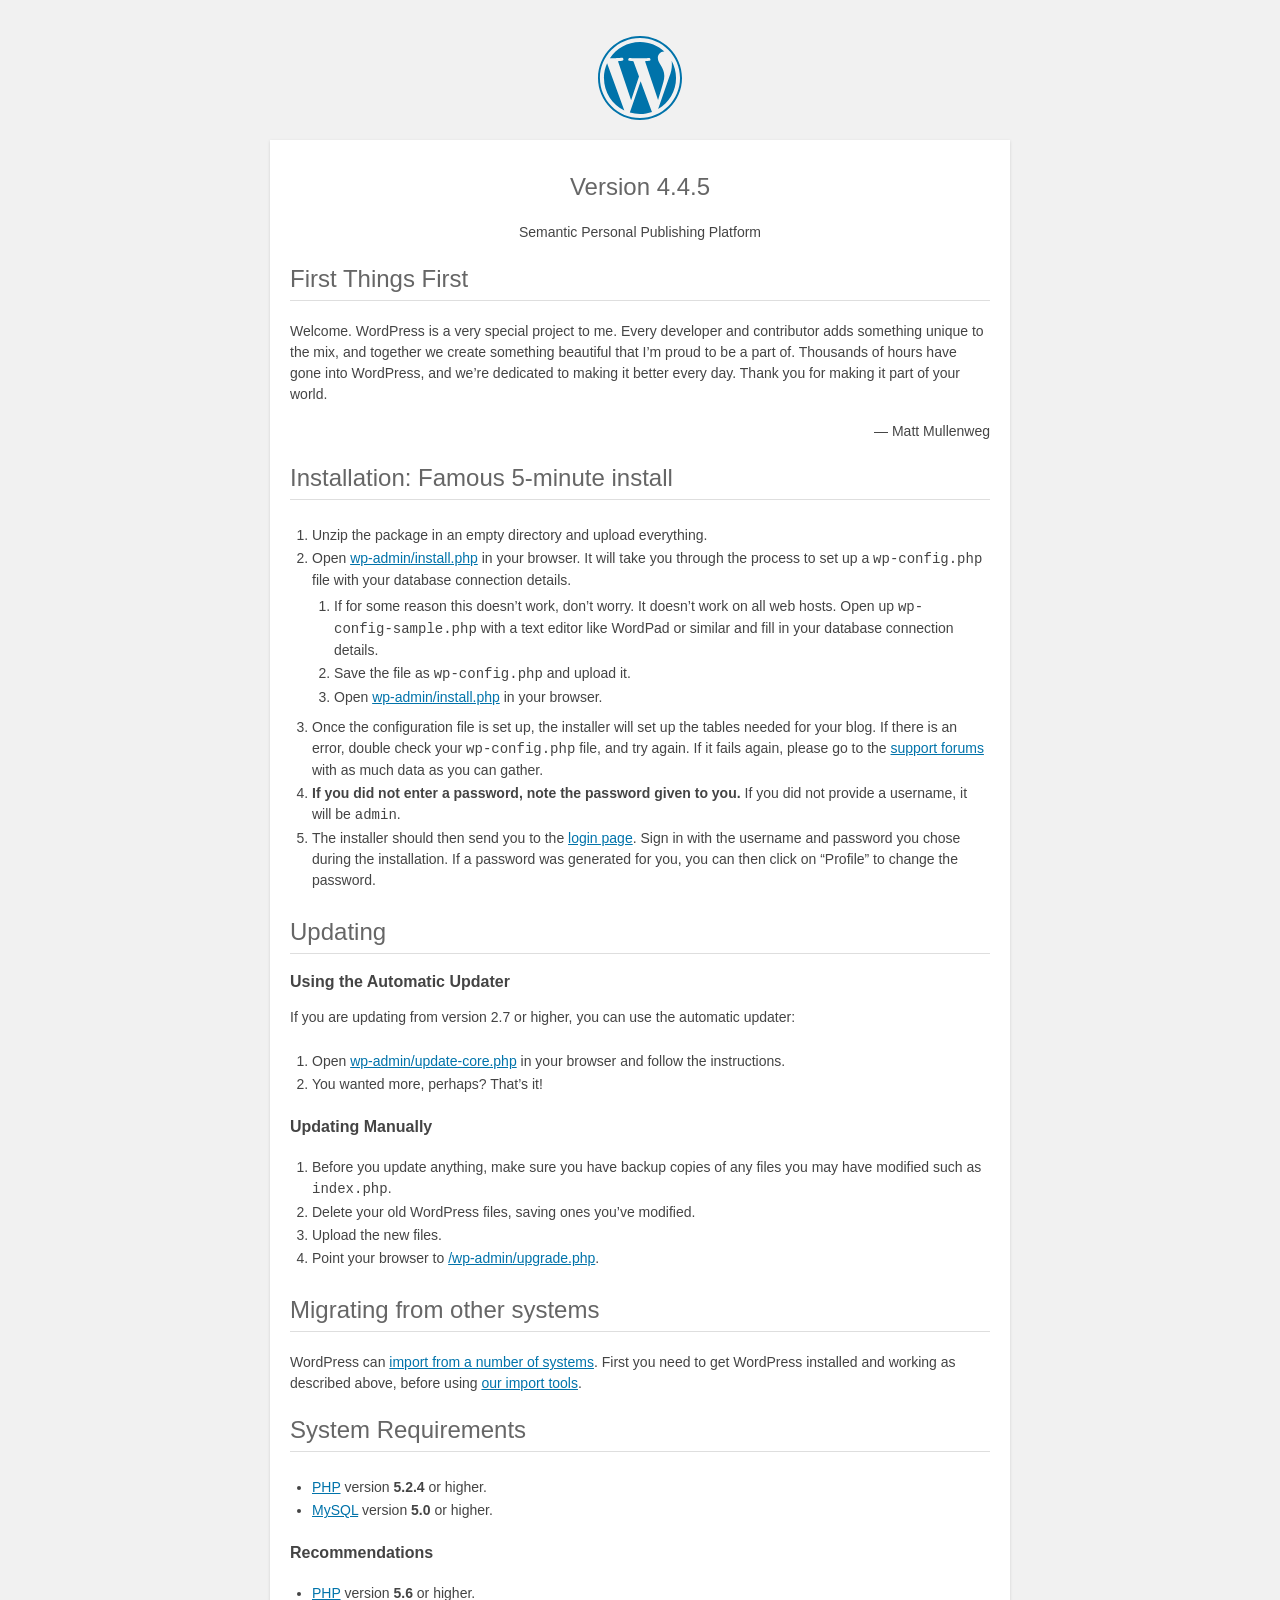
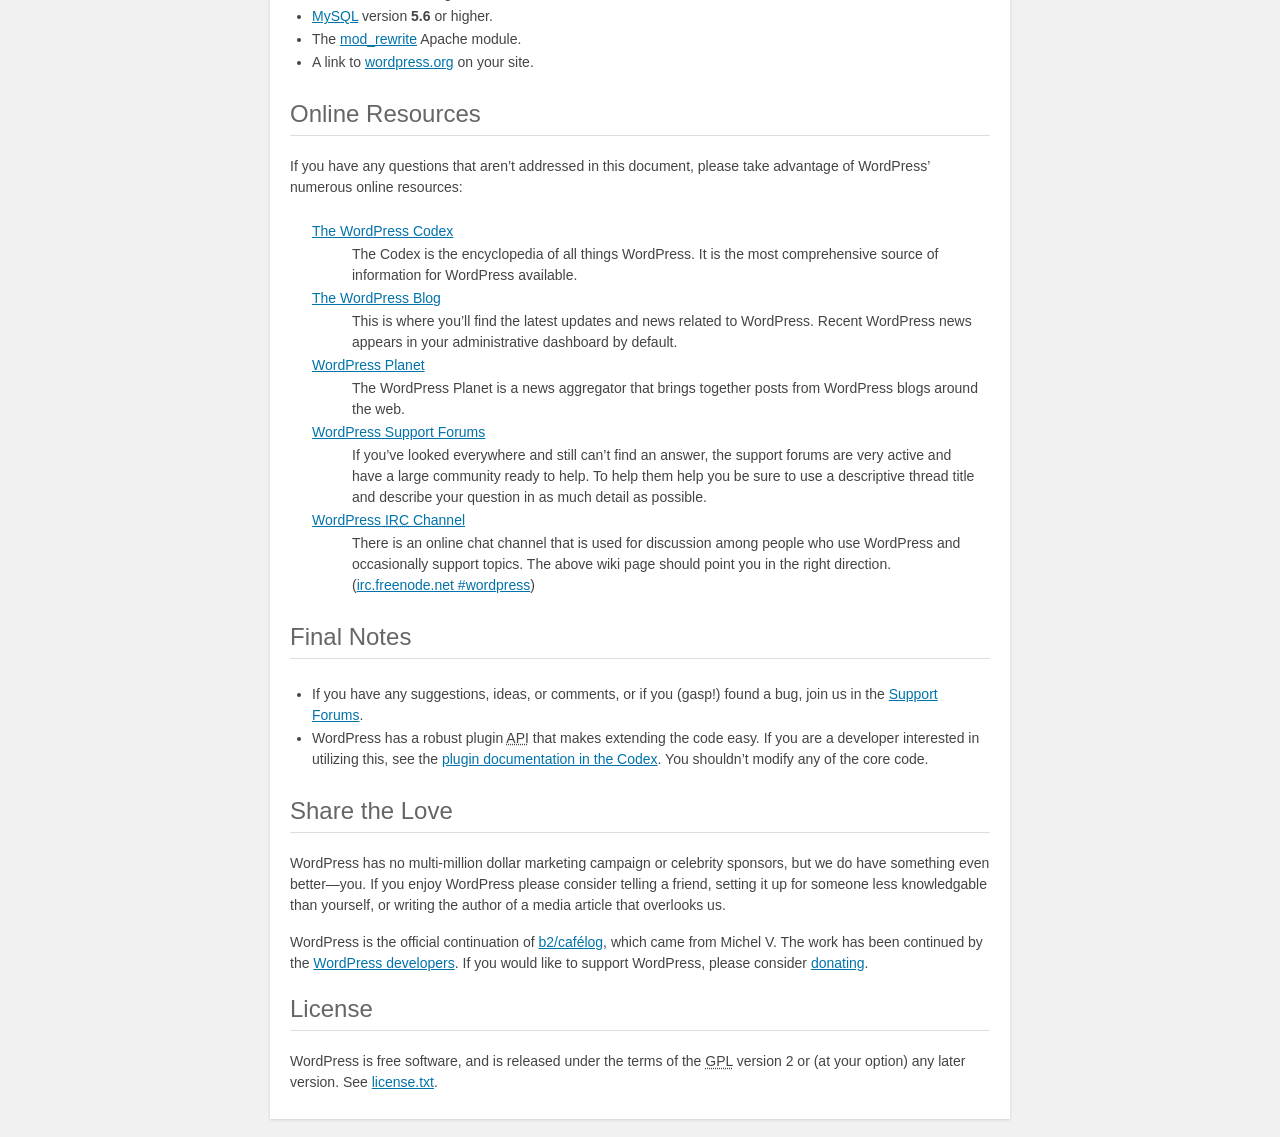
<file: Pariraksan_project/blog/readme.html>
<!DOCTYPE html>
<html>
<head>
	<meta name="viewport" content="width=device-width" />
	<meta http-equiv="Content-Type" content="text/html; charset=utf-8" />
	<title>WordPress &#8250; ReadMe</title>
	<link rel="stylesheet" href="wp-admin/css/install.css?ver=20100228" type="text/css" />
</head>
<body>
<h1 id="logo">
	<a href="https://wordpress.org/"><img alt="WordPress" src="wp-admin/images/wordpress-logo.png" /></a>
	<br /> Version 4.4.5
</h1>
<p style="text-align: center">Semantic Personal Publishing Platform</p>

<h2>First Things First</h2>
<p>Welcome. WordPress is a very special project to me. Every developer and contributor adds something unique to the mix, and together we create something beautiful that I&#8217;m proud to be a part of. Thousands of hours have gone into WordPress, and we&#8217;re dedicated to making it better every day. Thank you for making it part of your world.</p>
<p style="text-align: right">&#8212; Matt Mullenweg</p>

<h2>Installation: Famous 5-minute install</h2>
<ol>
	<li>Unzip the package in an empty directory and upload everything.</li>
	<li>Open <span class="file"><a href="wp-admin/install.php">wp-admin/install.php</a></span> in your browser. It will take you through the process to set up a <code>wp-config.php</code> file with your database connection details.
		<ol>
			<li>If for some reason this doesn&#8217;t work, don&#8217;t worry. It doesn&#8217;t work on all web hosts. Open up <code>wp-config-sample.php</code> with a text editor like WordPad or similar and fill in your database connection details.</li>
			<li>Save the file as <code>wp-config.php</code> and upload it.</li>
			<li>Open <span class="file"><a href="wp-admin/install.php">wp-admin/install.php</a></span> in your browser.</li>
		</ol>
	</li>
	<li>Once the configuration file is set up, the installer will set up the tables needed for your blog. If there is an error, double check your <code>wp-config.php</code> file, and try again. If it fails again, please go to the <a href="https://wordpress.org/support/" title="WordPress support">support forums</a> with as much data as you can gather.</li>
	<li><strong>If you did not enter a password, note the password given to you.</strong> If you did not provide a username, it will be <code>admin</code>.</li>
	<li>The installer should then send you to the <a href="wp-login.php">login page</a>. Sign in with the username and password you chose during the installation. If a password was generated for you, you can then click on &#8220;Profile&#8221; to change the password.</li>
</ol>

<h2>Updating</h2>
<h3>Using the Automatic Updater</h3>
<p>If you are updating from version 2.7 or higher, you can use the automatic updater:</p>
<ol>
	<li>Open <span class="file"><a href="wp-admin/update-core.php">wp-admin/update-core.php</a></span> in your browser and follow the instructions.</li>
	<li>You wanted more, perhaps? That&#8217;s it!</li>
</ol>

<h3>Updating Manually</h3>
<ol>
	<li>Before you update anything, make sure you have backup copies of any files you may have modified such as <code>index.php</code>.</li>
	<li>Delete your old WordPress files, saving ones you&#8217;ve modified.</li>
	<li>Upload the new files.</li>
	<li>Point your browser to <span class="file"><a href="wp-admin/upgrade.php">/wp-admin/upgrade.php</a>.</span></li>
</ol>

<h2>Migrating from other systems</h2>
<p>WordPress can <a href="https://codex.wordpress.org/Importing_Content">import from a number of systems</a>. First you need to get WordPress installed and working as described above, before using <a href="wp-admin/import.php" title="Import to WordPress">our import tools</a>.</p>

<h2>System Requirements</h2>
<ul>
	<li><a href="http://php.net/">PHP</a> version <strong>5.2.4</strong> or higher.</li>
	<li><a href="http://www.mysql.com/">MySQL</a> version <strong>5.0</strong> or higher.</li>
</ul>

<h3>Recommendations</h3>
<ul>
	<li><a href="http://php.net/">PHP</a> version <strong>5.6</strong> or higher.</li>
	<li><a href="http://www.mysql.com/">MySQL</a> version <strong>5.6</strong> or higher.</li>
	<li>The <a href="http://httpd.apache.org/docs/2.2/mod/mod_rewrite.html">mod_rewrite</a> Apache module.</li>
	<li>A link to <a href="https://wordpress.org/">wordpress.org</a> on your site.</li>
</ul>

<h2>Online Resources</h2>
<p>If you have any questions that aren&#8217;t addressed in this document, please take advantage of WordPress&#8217; numerous online resources:</p>
<dl>
	<dt><a href="https://codex.wordpress.org/">The WordPress Codex</a></dt>
		<dd>The Codex is the encyclopedia of all things WordPress. It is the most comprehensive source of information for WordPress available.</dd>
	<dt><a href="https://wordpress.org/news/">The WordPress Blog</a></dt>
		<dd>This is where you&#8217;ll find the latest updates and news related to WordPress. Recent WordPress news appears in your administrative dashboard by default.</dd>
	<dt><a href="https://planet.wordpress.org/">WordPress Planet</a></dt>
		<dd>The WordPress Planet is a news aggregator that brings together posts from WordPress blogs around the web.</dd>
	<dt><a href="https://wordpress.org/support/">WordPress Support Forums</a></dt>
		<dd>If you&#8217;ve looked everywhere and still can&#8217;t find an answer, the support forums are very active and have a large community ready to help. To help them help you be sure to use a descriptive thread title and describe your question in as much detail as possible.</dd>
	<dt><a href="https://codex.wordpress.org/IRC">WordPress <abbr title="Internet Relay Chat">IRC</abbr> Channel</a></dt>
		<dd>There is an online chat channel that is used for discussion among people who use WordPress and occasionally support topics. The above wiki page should point you in the right direction. (<a href="irc://irc.freenode.net/wordpress">irc.freenode.net #wordpress</a>)</dd>
</dl>

<h2>Final Notes</h2>
<ul>
	<li>If you have any suggestions, ideas, or comments, or if you (gasp!) found a bug, join us in the <a href="https://wordpress.org/support/">Support Forums</a>.</li>
	<li>WordPress has a robust plugin <abbr title="application programming interface">API</abbr> that makes extending the code easy. If you are a developer interested in utilizing this, see the <a href="https://codex.wordpress.org/Plugin_API" title="WordPress plugin API">plugin documentation in the Codex</a>. You shouldn&#8217;t modify any of the core code.</li>
</ul>

<h2>Share the Love</h2>
<p>WordPress has no multi-million dollar marketing campaign or celebrity sponsors, but we do have something even better&#8212;you. If you enjoy WordPress please consider telling a friend, setting it up for someone less knowledgable than yourself, or writing the author of a media article that overlooks us.</p>

<p>WordPress is the official continuation of <a href="http://cafelog.com/">b2/caf&#233;log</a>, which came from Michel V. The work has been continued by the <a href="https://wordpress.org/about/">WordPress developers</a>. If you would like to support WordPress, please consider <a href="https://wordpress.org/donate/" title="Donate to WordPress">donating</a>.</p>

<h2>License</h2>
<p>WordPress is free software, and is released under the terms of the <abbr title="GNU General Public License">GPL</abbr> version 2 or (at your option) any later version. See <a href="license.txt">license.txt</a>.</p>

</body>
</html>
</file>
<file: Pariraksan_project/blog/wp-admin/css/install.css>
html {
	background: #f1f1f1;
	margin: 0 20px;
}

body {
	background: #fff;
	color: #444;
	font-family: "Open Sans", sans-serif;
	margin: 140px auto 25px;
	padding: 20px 20px 10px 20px;
	max-width: 700px;
	-webkit-font-smoothing: subpixel-antialiased;
	-webkit-box-shadow: 0 1px 3px rgba(0,0,0,0.13);
	box-shadow: 0 1px 3px rgba(0,0,0,0.13);
}

a {
	color: #0073aa;
}

a:hover,
a:active {
	color: #00a0d2;
}

a:focus {
	color: #124964;
	-webkit-box-shadow:
		0 0 0 1px #5b9dd9,
		0 0 2px 1px rgba(30, 140, 190, .8);
	box-shadow:
		0 0 0 1px #5b9dd9,
		0 0 2px 1px rgba(30, 140, 190, .8);
}

.ie8 a:focus {
	outline: #5b9dd9 solid 1px;
}

h1, h2 {
	border-bottom: 1px solid #dedede;
	clear: both;
	color: #666;
	font-size: 24px;
	padding: 0;
	padding-bottom: 7px;
	font-weight: normal;
}

h3 {
	font-size: 16px;
}

p, li, dd, dt {
	padding-bottom: 2px;
	font-size: 14px;
	line-height: 1.5;
}

code, .code {
	font-family: Consolas, Monaco, monospace;
}

ul, ol, dl {
	padding: 5px 5px 5px 22px;
}

a img {
	border:0
}
abbr {
	border: 0;
	font-variant: normal;
}

fieldset {
	border: 0;
	padding: 0;
	margin: 0;
}

label {
	cursor: pointer;
}

#logo {
	margin: 6px 0 14px 0;
	padding: 0 0 7px 0;
	border-bottom: none;
	text-align:center
}
#logo a {
	background-image: url(../images/w-logo-blue.png?ver=20131202);
	background-image: none, url(../images/wordpress-logo.svg?ver=20131107);
	-webkit-background-size: 84px;
	background-size: 84px;
	background-position: center top;
	background-repeat: no-repeat;
	color: #999;
	height: 84px;
	font-size: 20px;
	font-weight: normal;
	line-height: 1.3em;
	margin: -130px auto 25px;
	padding: 0;
	text-decoration: none;
	width: 84px;
	text-indent: -9999px;
	outline: none;
	overflow: hidden;
	display: block;
}

#logo a:focus {
	-webkit-box-shadow: none;
	box-shadow: none;
}

.step {
	margin: 20px 0 15px;
}
.step, th {
	text-align: left;
	padding: 0;
}
.language-chooser.wp-core-ui .step .button.button-large {
	height: 36px;
	vertical-align: middle;
	font-size: 14px;
}
textarea {
	border: 1px solid #dfdfdf;
	font-family: "Open Sans", sans-serif;
	width: 100%;
	-webkit-box-sizing: border-box;
	-moz-box-sizing: border-box;
	box-sizing: border-box;
}

.form-table {
	border-collapse: collapse;
	margin-top: 1em;
	width: 100%;
}

.form-table td {
	margin-bottom: 9px;
	padding: 10px 20px 10px 0;
	font-size: 14px;
	vertical-align: top
}

.form-table th {
	font-size: 14px;
	text-align: left;
	padding: 10px 20px 10px 0;
	width: 140px;
	vertical-align: top;
}

.form-table code {
	line-height: 18px;
	font-size: 14px;
}

.form-table p {
	margin: 4px 0 0 0;
	font-size: 11px;
}

.form-table input {
	line-height: 20px;
	font-size: 15px;
	padding: 3px 5px;
	border: 1px solid #ddd;
	-webkit-box-shadow: inset 0 1px 2px rgba(0,0,0,0.07);
	box-shadow: inset 0 1px 2px rgba(0,0,0,0.07);
}

input,
submit {
	font-family: "Open Sans", sans-serif;
}

.form-table input[type=text],
.form-table input[type=email],
.form-table input[type=url],
.form-table input[type=password] {
	width: 206px;
}

.form-table th p {
	font-weight: normal;
}

.form-table.install-success th,
.form-table.install-success td {
	vertical-align: middle;
	padding: 16px 20px 16px 0;
}

.form-table.install-success td p {
	margin: 0;
	font-size: 14px;
}

.form-table.install-success td code {
	margin: 0;
	font-size: 18px;
}

#error-page {
	margin-top: 50px;
}

#error-page p {
	font-size: 14px;
	line-height: 18px;
	margin: 25px 0 20px;
}

#error-page code, .code {
	font-family: Consolas, Monaco, monospace;
}

.wp-hide-pw > .dashicons {
	line-height: inherit;
}

#pass-strength-result {
	background-color: #eee;
	border: 1px solid #ddd;
	color: #23282d;
	margin: -2px 5px 5px 0px;
	padding: 3px 5px;
	text-align: center;
	width: 218px;
	-webkit-box-sizing: border-box;
	-moz-box-sizing: border-box;
	box-sizing: border-box;
	opacity: 0;
}

#pass-strength-result.short {
	background-color: #f1adad;
	border-color: #e35b5b;
	opacity: 1;
}

#pass-strength-result.bad {
	background-color: #fbc5a9;
	border-color: #f78b53;
	opacity: 1;
}

#pass-strength-result.good {
	background-color: #ffe399;
	border-color: #ffc733;
	opacity: 1;
}

#pass-strength-result.strong {
	background-color: #c1e1b9;
	border-color: #83c373;
	opacity: 1;
}

#pass1.short, #pass1-text.short {
	border-color: #e35b5b;
}

#pass1.bad, #pass1-text.bad {
	border-color: #f78b53;
}

#pass1.good, #pass1-text.good {
	border-color: #ffc733;
}

#pass1.strong, #pass1-text.strong {
	border-color: #83c373;
}

.pw-weak {
	display: none;
}

.message {
	border: 1px solid #c00;
	padding: 0.5em 0.7em;
	margin: 5px 0 15px;
	background-color: #ffebe8;
}

/* rtl:ignore */
#dbname,
#uname,
#pwd,
#dbhost,
#prefix,
#user_login,
#admin_email,
#pass1,
#pass2 {
	direction: ltr;
}

#pass1-text,
.show-password #pass1 {
	display: none;
}

.show-password #pass1-text
{
	display: inline-block;
}

.form-table span.description.important {
	font-size: 12px;
}


/* localization */
body.rtl,
.rtl textarea,
.rtl input,
.rtl submit {
	font-family: Tahoma, sans-serif;
}

:lang(he-il) body.rtl,
:lang(he-il) .rtl textarea,
:lang(he-il) .rtl input,
:lang(he-il) .rtl submit {
	font-family: Arial, sans-serif;
}

@media only screen and (max-width: 799px) {
	body {
		margin-top: 115px;
	}
	#logo a {
		margin: -125px auto 30px;
	}
}

@media screen and ( max-width: 782px ) {

	.form-table {
		margin-top: 0;
	}

	.form-table th,
	.form-table td {
		display: block;
		width: auto;
		vertical-align: middle;
	}

	.form-table th {
		padding: 20px 0 0;
	}

	.form-table td {
		padding: 5px 0;
		border: 0;
		margin: 0;
	}

	textarea,
	input {
		font-size: 16px;
	}

	.form-table td input[type="text"],
	.form-table td input[type="email"],
	.form-table td input[type="url"],
	.form-table td input[type="password"],
	.form-table td select,
	.form-table td textarea,
	.form-table span.description {
		width: 100%;
		font-size: 16px;
		line-height: 1.5;
		padding: 7px 10px;
		display: block;
		max-width: none;
		-webkit-box-sizing: border-box;
		-moz-box-sizing: border-box;
		box-sizing: border-box;
	}

}

body.language-chooser {
	max-width: 300px;
}

.language-chooser select {
	padding: 8px;
	width: 100%;
	display: block;
	border: 1px solid #ddd;
	background-color: #fff;
	color: #32373c;
	font-size: 16px;
	font-family: Arial, sans-serif;
	font-weight: normal;
}

.language-chooser p {
	text-align: right;
}

.screen-reader-input,
.screen-reader-text {
	position: absolute;
	margin: -1px;
	padding: 0;
	height: 1px;
	width: 1px;
	overflow: hidden;
	clip: rect(0 0 0 0);
	border: 0;
}

.spinner {
	background: url(../images/spinner.gif) no-repeat;
	-webkit-background-size: 20px 20px;
	background-size: 20px 20px;
	visibility: hidden;
	opacity: 0.7;
	filter: alpha(opacity=70);
	width: 20px;
	height: 20px;
	margin: 2px 5px 0;
}

.step .spinner {
	display: inline-block;
	margin-top: 8px;
	margin-right: 15px;
	vertical-align: top;
}

.button-secondary.hide-if-no-js,
.hide-if-no-js {
	display: none;
}

/**
 * HiDPI Displays
 */
@media print,
  (-webkit-min-device-pixel-ratio: 1.25),
  (min-resolution: 120dpi) {

	.spinner {
		background-image: url(../images/spinner-2x.gif);
	}

}
</file>
